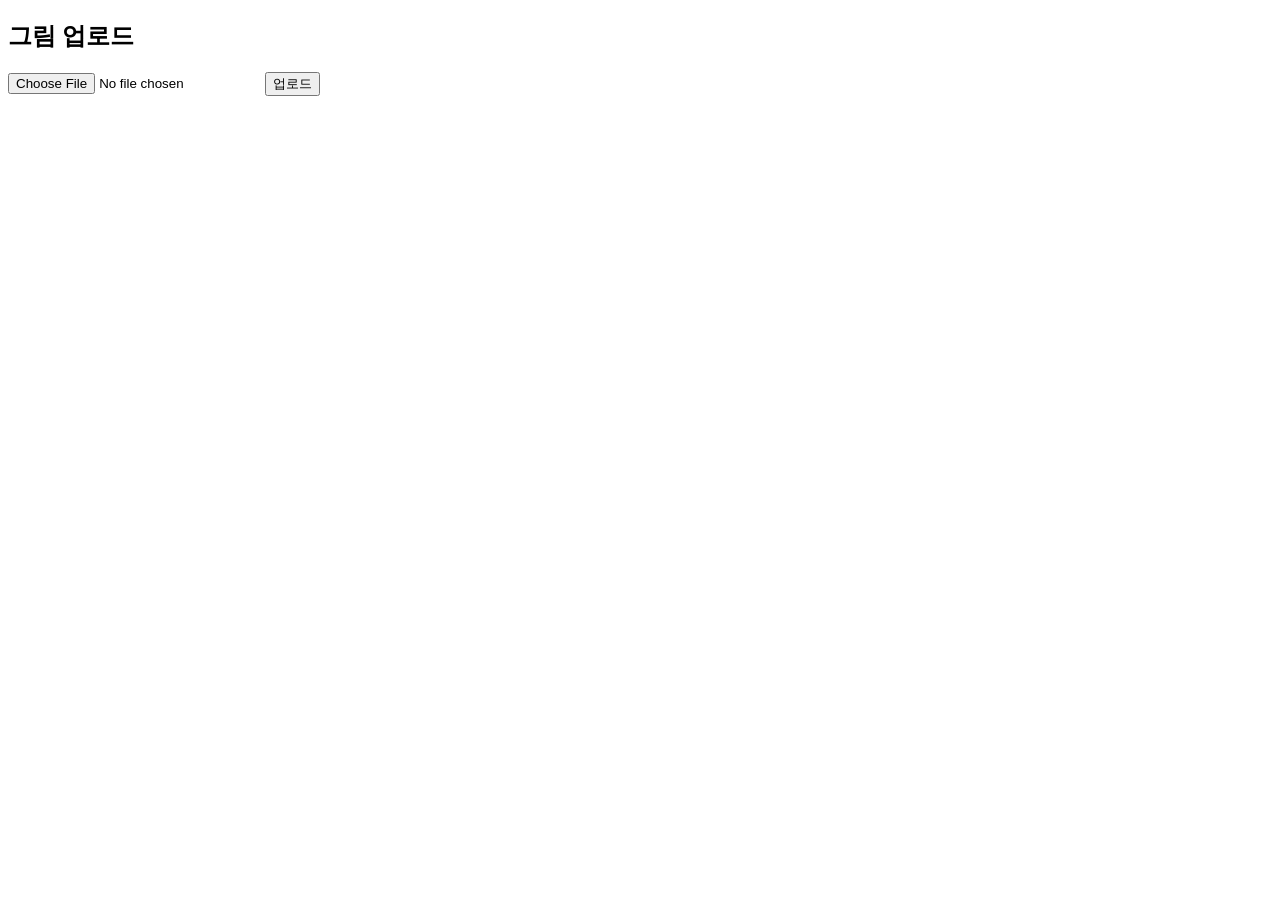
<file: phone_server/index.html>
<!DOCTYPE html>
<html>
<head>
    <title>이미지 업로드</title>
</head>
<body>
    <h2>그림 업로드</h2>

    <form action="/upload" method="post" enctype="multipart/form-data">
        <input type="file" name="file">
        <button type="submit">업로드</button>
    </form>
</body>
</html>
</file>
